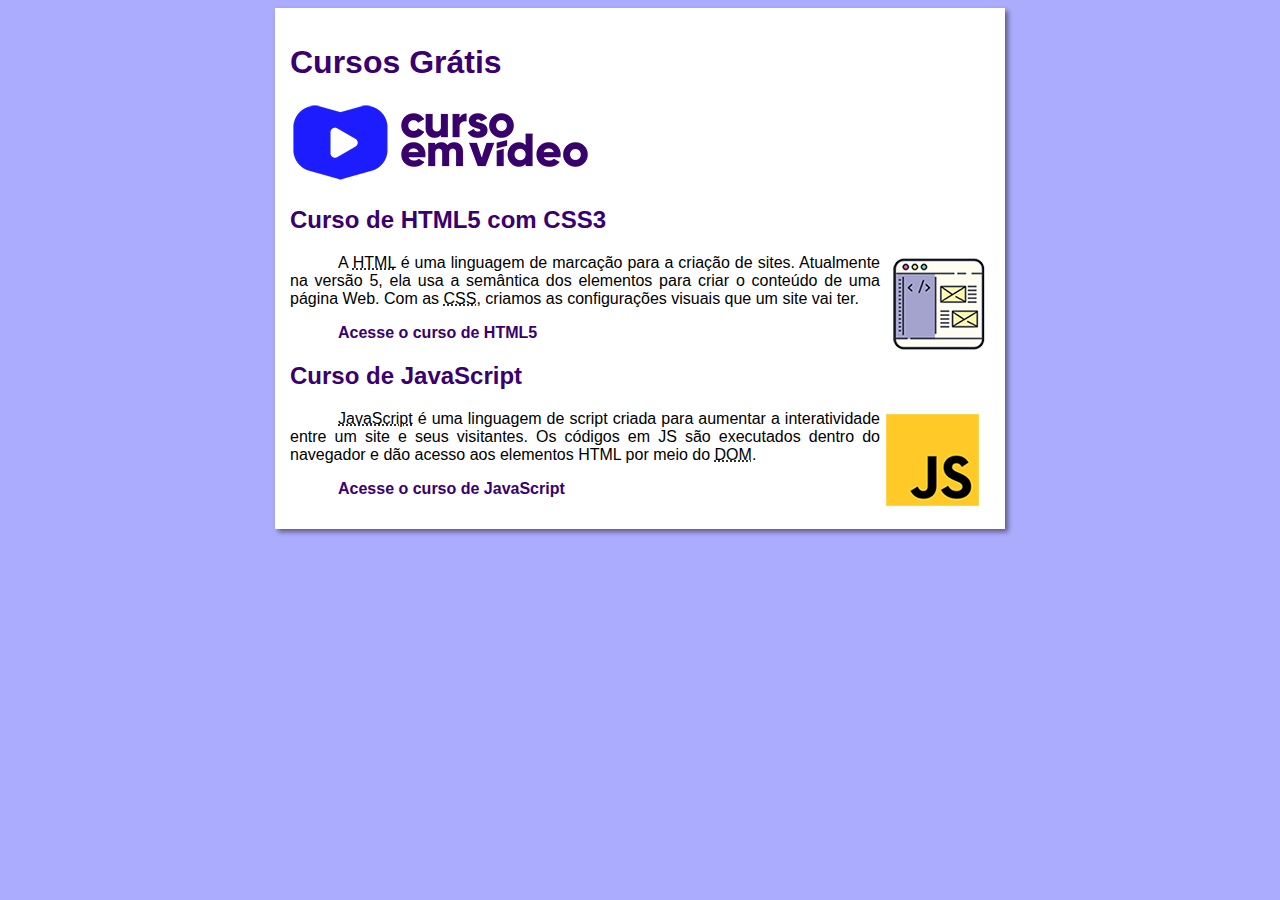
<file: index.html>
<!DOCTYPE html>
<html lang="pt-br">
<head>
    <meta charset="UTF-8">
    <meta name="viewport" content="width=device-width, initial-scale=1.0">
    <title>Curso em Vídeo</title>
    <link rel="stylesheet" href="estilos/style.css">
</head>
<body>
    <main>
        <header>
            <h1>Cursos Grátis</h1>
            <img src="imagens/curso-em-video-cor.png" alt="Curso em Vídeo">
        </header>
        <article>
            <h2>Curso de HTML5 com CSS3</h2>
            <img class="lado" src="imagens/curso-html-css.png" alt="Curso HTML">
           <p>A <abbr title="HyperText Markup Language">HTML</abbr> é uma linguagem de marcação para a criação de sites. Atualmente na versão 5, ela usa a semântica dos elementos para criar o conteúdo de uma página Web. Com as <abbr title="Cascading Style Sheets">CSS</abbr>, criamos as configurações visuais que um site vai ter.</p>
            <p><a href="curso-html.html">Acesse o curso de HTML5</a></p>
        </article>
        <article>
            <h2>Curso de JavaScript</h2>
            <img class="lado" src="imagens/curso-javascript.png" alt="Curso JS">
            <p><abbr title="JavaScript">JavaScript</abbr> é uma linguagem de script criada para aumentar a interatividade entre um site e seus visitantes. Os códigos em JS são executados dentro do navegador e dão acesso aos elementos HTML por meio do <abbr title="Document Object Model">DOM</abbr>.</p>
            <p><a href="curso-js.html">Acesse o curso de JavaScript</a></p>
        </article>
    </main>
</body>
</html>
</file>
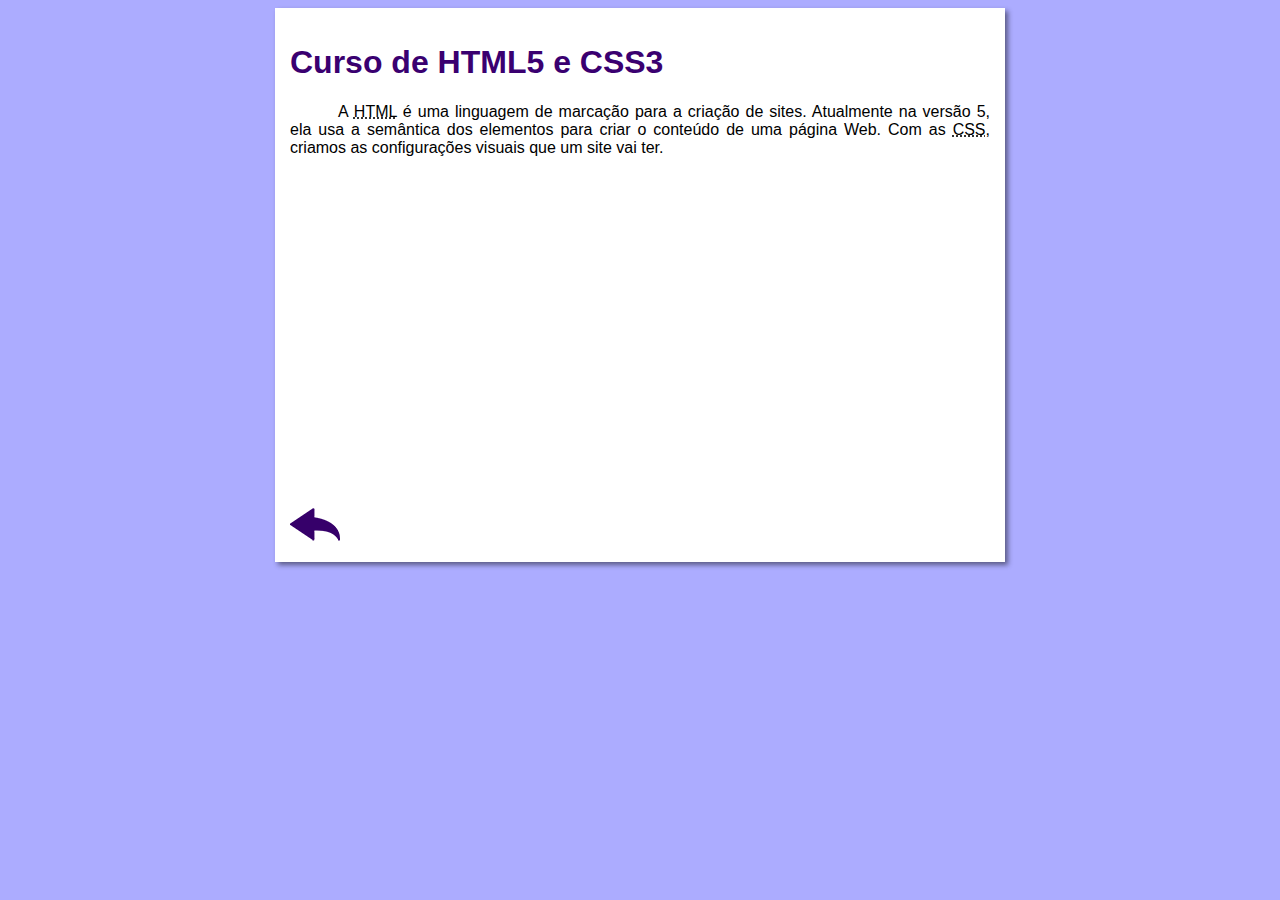
<file: curso-html.html>
<!DOCTYPE html>
<html lang="pt-br">
<head>
    <meta charset="UTF-8">
    <meta name="viewport" content="width=device-width, initial-scale=1.0">
    <title>Curso de HTML</title>
    <link rel="stylesheet" href="estilos/style.css">
</head>
<body>
    <main>
        <header>
            <h1>Curso de HTML5 e CSS3</h1>
        </header>
        <article>
            <p>A <abbr title="HyperText Markup Language">HTML</abbr> é uma linguagem de marcação para a criação de sites. Atualmente na versão 5, ela usa a semântica dos elementos para criar o conteúdo de uma página Web. Com as <abbr title="Cascading Style Sheets">CSS</abbr>, criamos as configurações visuais que um site vai ter.</p>

            <iframe class="video" width="520" height="315" src="https://www.youtube.com/embed/riSVzwlSnhw" frameborder="0" allow="accelerometer; autoplay; encrypted-media; gyroscope; picture-in-picture" allowfullscreen></iframe>
            <br/>
            <a href="index.html"><img src="imagens/btn-back.png" alt="Voltar"></a>
            
        </article>
    </main>
</body>
</html>
</file>
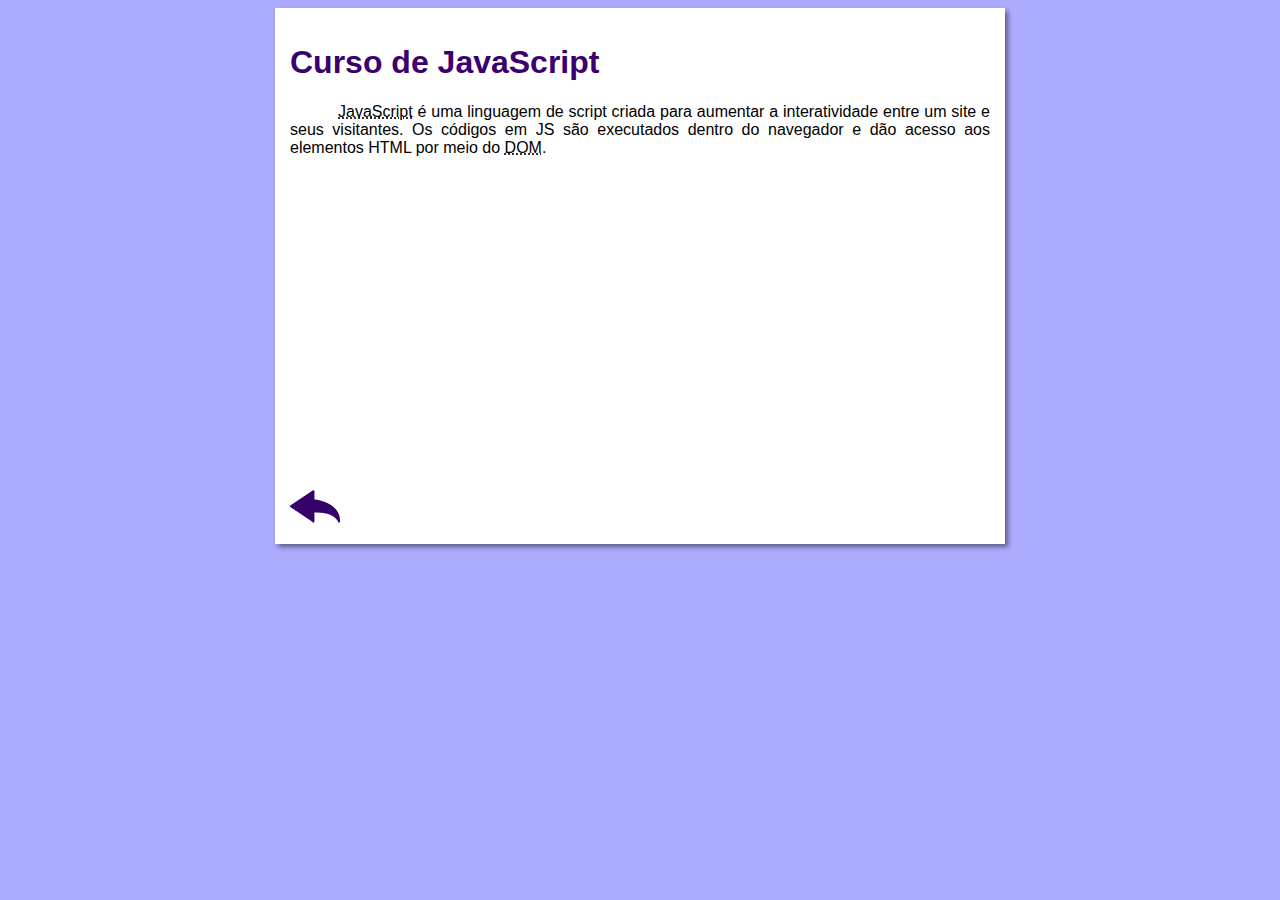
<file: curso-js.html>
<!DOCTYPE html>
<html lang="pt-br">
<head>
    <meta charset="UTF-8">
    <meta name="viewport" content="width=device-width, initial-scale=1.0">
    <title>Curso de JavaScript</title>
    <link rel="stylesheet" href="estilos/style.css">
</head>
<body>
    <main>
        <header>
            <h1>Curso de JavaScript</h1>
        </header>
        <article>
            <p><abbr title="JavaScript">JavaScript</abbr> é uma linguagem de script criada para aumentar a interatividade entre um site e seus visitantes. Os códigos em JS são executados dentro do navegador e dão acesso aos elementos HTML por meio do <abbr title="Document Object Model">DOM</abbr>.</p>

            <iframe class="video" width="520" height="315" src="https://www.youtube.com/embed/BXqUH86F-kA" frameborder="0" allow="accelerometer; autoplay; encrypted-media; gyroscope; picture-in-picture" allowfullscreen></iframe>

            <a href="index.html"><img src="imagens/btn-back.png" alt="Voltar"></a>
        </article>
    </main>
</body>
</html>
</file>
<file: estilos/style.css>
* {
    font-family: Arial, Helvetica, sans-serif;
    font-size: 16px;
}

body {
    background-color: #acacff;

}

main {
    background-color: white;
    width: 700px;
    margin: auto;
    padding: 15px;
    box-shadow: 3px 3px 5px rgba(0, 0, 0, 0.473);
}

h1 {
    font-size: 2em;
    color: rgb(58, 0, 112);
}

h2 {
    font-size: 1.5em;
    color: rgb(58, 0, 112);
}
p {
    text-align: justify;
    text-indent: 3em;
}

img.lado {
    float: right;
    padding: 0px 5px 5px 5px;
}

a {
    text-decoration: none;
    font-weight: bold;
    color: rgb(58, 0, 112);
}

a:hover {
    text-decoration: underline;
    color: rgb(26, 26, 255);
}

iframe.video {
    display: block;
    margin-left: auto;
    margin-right: auto;
}
</file>
